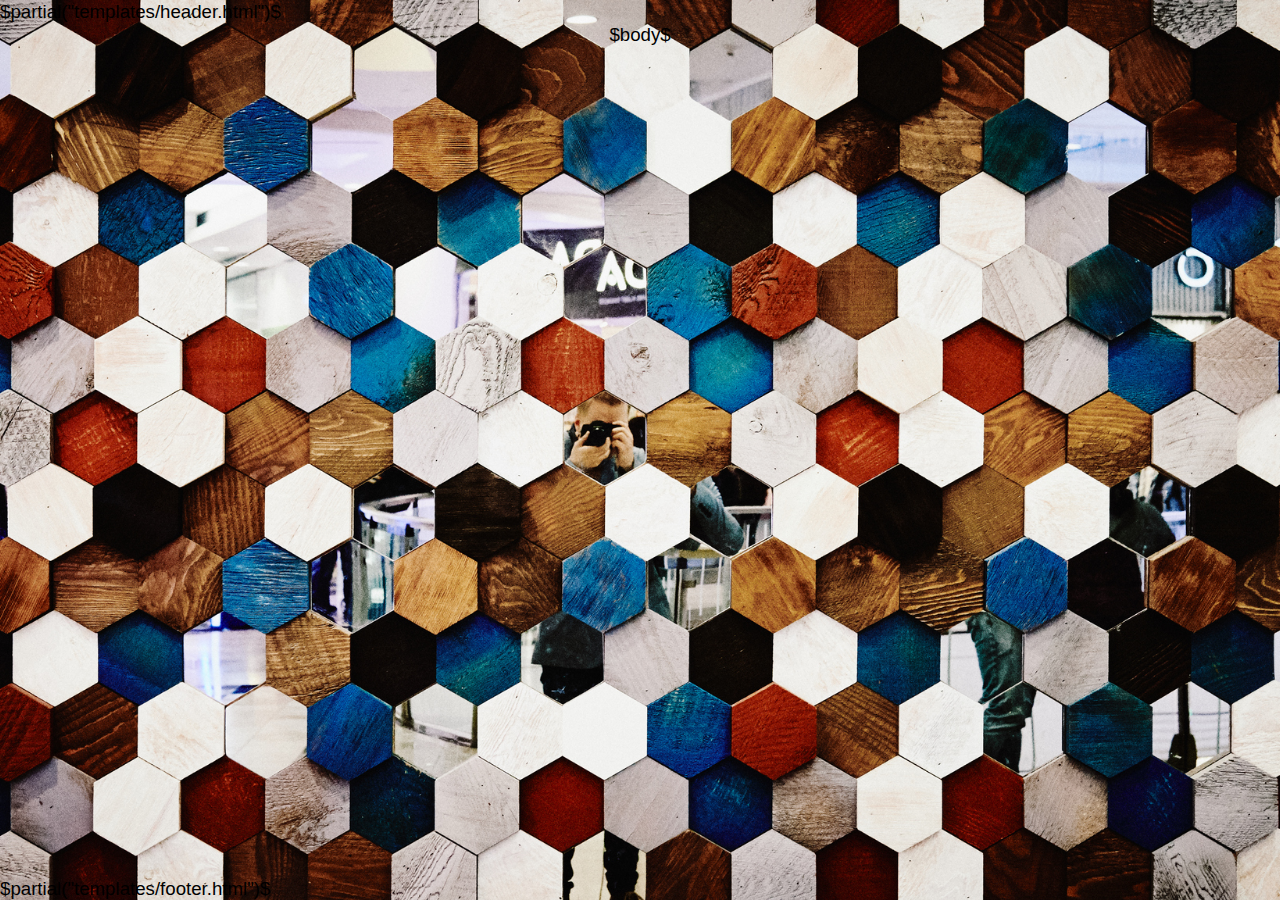
<file: templates/index.html>
<!DOCTYPE html>
<html lang="en">
  <head>
    <meta charset="utf-8" />
    <meta http-equiv="x-ua-compatible" content="ie=edge" />
    <meta name="viewport" content="width=device-width, initial-scale=1" />
    <title>veeti.photos</title>
    <link rel="stylesheet" href="/css/style.css" />
  </head>

  <body class="index-photo">
    $partial("templates/header.html")$

    <main role="main">$body$</main>

    $partial("templates/footer.html")$
  </body>
</html>
</file>
<file: css/style.css>
/* (c) veeti.photos unless otherwise noted */

/* http://meyerweb.com/eric/tools/css/reset/ 
   v2.0 | 20110126
   License: none (public domain)
*/

/* prettier-ignore */
html, body, div, span, applet, object, iframe,
h1, h2, h3, h4, h5, h6, p, blockquote, pre,
a, abbr, acronym, address, big, cite, code,
del, dfn, em, img, ins, kbd, q, s, samp,
small, strike, strong, sub, sup, tt, var,
b, u, i, center,
dl, dt, dd, ol, ul, li,
fieldset, form, label, legend,
table, caption, tbody, tfoot, thead, tr, th, td,
article, aside, canvas, details, embed, 
figure, figcaption, footer, header, hgroup, 
menu, nav, output, ruby, section, summary,
time, mark, audio, video {
	margin: 0;
	padding: 0;
	border: 0;
	font-size: 100%;
	font: inherit;
	vertical-align: baseline;
}
/* HTML5 display-role reset for older browsers */
/* prettier-ignore */
article, aside, details, figcaption, figure, 
footer, header, hgroup, menu, nav, section {
	display: block;
}
body {
  line-height: 1;
}
ol,
ul {
  list-style: none;
}
blockquote,
q {
  quotes: none;
}
blockquote:before,
blockquote:after,
q:before,
q:after {
  content: "";
  content: none;
}
table {
  border-collapse: collapse;
  border-spacing: 0;
}

/* End reset css */

body {
  margin: 0 auto;
  font-family: "Raleway", "Open Sans", "Roboto", sans-serif;
  font-weight: 300;
  font-size: 14pt;
  line-height: 1.25;
  display: flex;
  flex-direction: column;
  min-height: 100vh;
  box-sizing: border-box;
}

a {
  color: inherit;
}

p,
ul {
  margin: 1rem 0;
}

main {
  flex: 1;
  margin: 0 auto;
}

main > * {
  margin: 2rem 1rem;
}

article {
  max-width: 90ch;
}

h1 {
  font-size: 3rem;
}

h2 {
  font-size: 2rem;
}

h3 {
  font-size: 1.5rem;
}

figure {
  margin: 2rem 0;
}

img {
  max-width: 100%;
}

ul {
  list-style-type: disc;
  padding-left: 1.25rem;
}

ol {
  list-style-type: decimal;
  padding-left: 1.25rem;
}

blockquote {
  border-left: 0.25rem solid black;
  padding-left: 1.25rem;
}

header,
footer {
  background: #272822;
  color: white;
  display: flex;
  justify-content: space-between;
  padding: 1rem;
}

nav a,
footer a {
  margin-right: 1rem;
}

footer {
  margin: 2rem 0 0 0;
}

header a,
footer a {
  color: white;
}

.index-photo {
  background-image: url("/images/2018/2018-12-01/_DSF1522.jpg");
  background-repeat: no-repeat;
  background-size: cover;
  background-position: center center;
}

.post_list {
  margin: 0;
  padding: 0;
  list-style-type: none;
  display: flex;
  flex-wrap: wrap;
}

.post_item {
  box-sizing: border-box;
  flex: 1 0 50%;
  padding: 1rem;
}

.post_item:hover {
  box-shadow: 0 0 1px #000;
}

.post_item a {
  text-decoration: none;
}

.post_item figcaption {
  display: none;
}

.post_item .date_continue_wrapper {
  display: flex;
  justify-content: space-between;
}

.flexwrapper {
  display: flex;
  flex-wrap: wrap;
}

.halfwidth {
  box-sizing: border-box;
  flex: 1 0 50%;
  padding: 1rem;
}

.thirdwidth {
  box-sizing: border-box;
  flex: 1 0 33%;
  padding: 1rem;
}

@media only screen and (max-width: 600px) {
  .post_list {
    flex-direction: column;
  }

  .post_item {
    border-bottom: 1px solid #272822;
  }

  .halfwidth,
  .thirdwidth {
    flex: 1 0 100%;
    padding: 0;
  }

  figure {
    margin: 2rem -1rem;
  }
  figure figcaption {
    margin: 0 1rem;
  }
  header,
  footer {
    margin: 0;
    padding: 1rem;
  }
}
</file>
